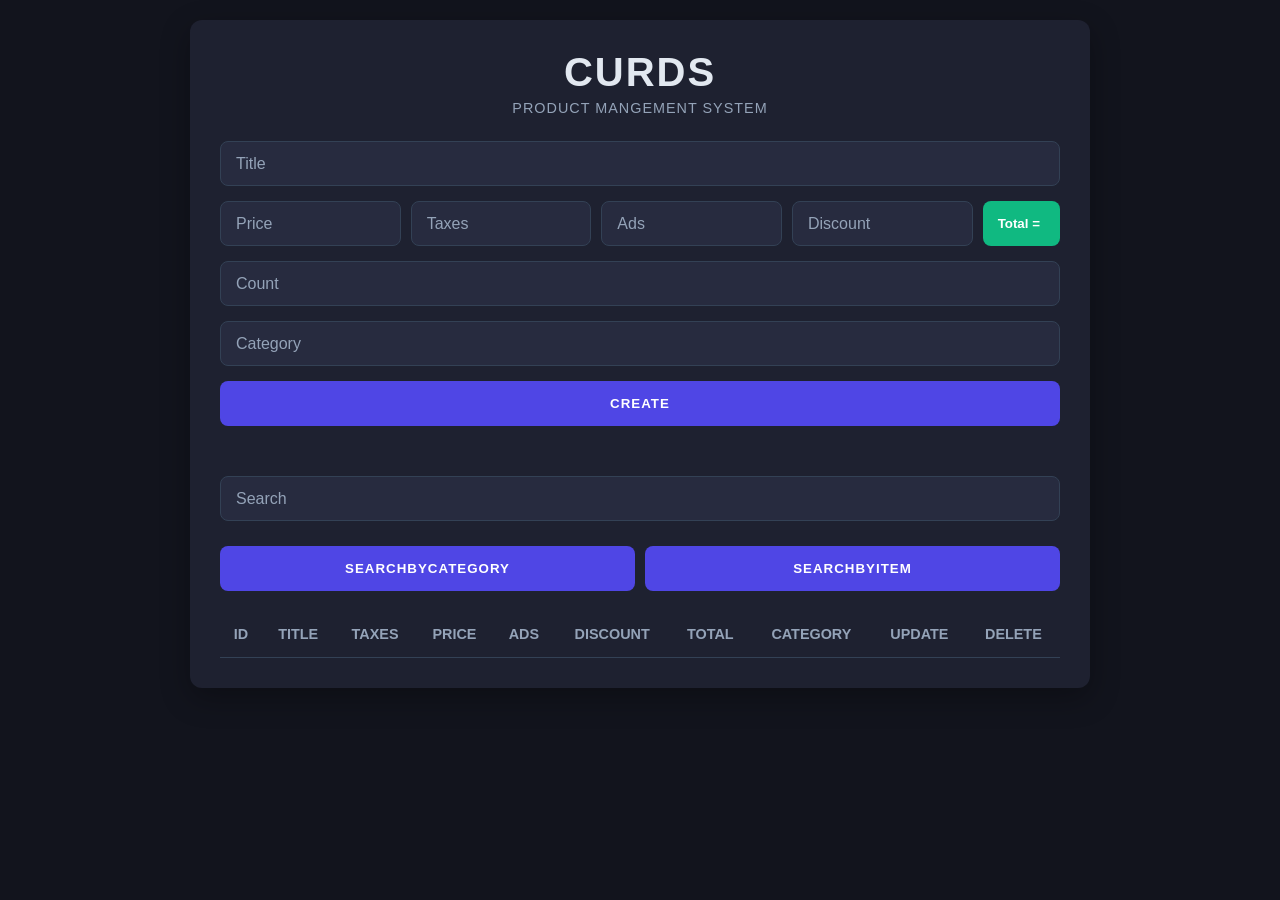
<file: index.html>
<!DOCTYPE html>
<html lang="en">
<head>
    <meta charset="UTF-8">
    <meta name="viewport" content="width=device-width, initial-scale=1.0">
    <link rel="stylesheet" href="file2.css">
    <title>Document</title>
</head>
<body>
    <div class="curd">
        <div class="head">
            <h1>curds</h1>
            <p>product mangement system</p>
        </div>
        <div class="input">
            <input type="text" id="title" placeholder="title">
            <div class="mo">
                <input onkeyup="calculatetotalprice()" type="number" placeholder="price" id="price">   
                <input onkeyup="calculatetotalprice()" type="number" placeholder="taxes" id="taxes">
                <input onkeyup="calculatetotalprice()" type="number" placeholder="ads" id="ads">   
                <input onkeyup="calculatetotalprice()" type="number" placeholder="discount" id="discount">
                <small id="total"></small>  
            </div>
            <input type="number" placeholder="count" id="count">
            <input type="text" placeholder="category" id="category">
            <button id="btn">create</button>
        </div>
        
        <div class="output">
            <div class="out">    
                <input type="text" id="search" placeholder="search" onkeyup="searchdata(this.value)">
                <div class="two">
                    <button id="searchbycategory" onclick="getsearchmod(this.id)">searchbycategory</button>
                    <button id="searchbyitem" onclick="getsearchmod(this.id)">searchbyitem</button>   
                </div>
                <div id="deleteall"></div>        
                <div class="table-container">
                <table>
                    <tr>
                        <th>id</th>
                        <th>title</th>
                        <th>taxes</th>
                        <th>price</th>
                        <th>ads</th>
                        <th>discount</th>
                        <th>total</th>
                        <th>category</th>
                        <th>update</th>
                        <th>delete</th>
                    </tr>
                    <tbody id="tbody">
                        <!-- صف تجريبي واحد لتتأكد من شكل الجدول -->
                        <tr>
                            <td>1</td>
                            <td>Samsung S23</td>
                            <td>100</td>
                            <td>20000</td>
                            <td>50</td>
                            <td>10</td>
                            <td>20140</td>
                            <td>Phone</td>
                            <td><button id="update">update</button></td>
                            <td><button id="delete">delete</button></td>
                        </tr>
                    </tbody>  
                </table>
                </div>
            </div>
        </div>
    </div> 
    <script src="file3.js"></script>   
</body>
</html>
</file>
<file: file2.css>
* {
    margin: 0;
    padding: 0;
    box-sizing: border-box;
    font-family: 'Segoe UI', Tahoma, Geneva, Verdana, sans-serif;
}

body {
    background-color: #12141D; /* خلفية هادئة للعين */
    color: #E2E8F0;
    padding: 20px;
}

/* الحاوية الرئيسية */
.curd {
    background-color: #1E2130;
    margin: auto;
    width: 80%;
    max-width: 900px;
    padding: 30px;
    border-radius: 12px;
    box-shadow: 0 10px 30px rgba(0, 0, 0, 0.3);
}

/* الرأس (العنوان) */
.head {
    text-align: center;
    text-transform: uppercase;
    margin-bottom: 25px;
}

.head h1 {
    margin-bottom: 5px;
    font-size: 2.5rem;
    letter-spacing: 2px;
}

.head p {
    color: #94A3B8;
    font-size: 0.9rem;
    letter-spacing: 1px;
}

/* الحقول (Inputs) */
input {
    width: 100%;
    height: 45px;
    border: 1px solid #334155;
    outline: none;
    background-color: #272B3F;
    color: #E2E8F0;
    margin-bottom: 15px;
    border-radius: 8px;
    padding: 10px 15px;
    font-size: 1rem;
    transition: 0.3s ease;
}

input::placeholder {
    color: #94A3B8;
    text-transform: capitalize;
}

input:focus {
    border-color: #4F46E5;
    box-shadow: 0 0 0 3px rgba(79, 70, 229, 0.2);
    scale: 1.01; /* تكبير خفيف ومريح */
}

/* صف الأسعار */
.mo {
    display: flex;
    gap: 10px;
    align-items: center;
    margin-bottom: 15px;
}

.mo input {
    margin-bottom: 0;
}

/* حقل المجموع */
#total {
    background-color: #10B981; /* أخضر هادئ */
    color: white;
    padding: 0 15px;
    border-radius: 8px;
    height: 45px;
    display: flex;
    align-items: center;
    font-weight: bold;
    white-space: nowrap;
}

#total::before {
    content: 'Total = ';
    margin-right: 5px;
}

/* الأزرار الأساسية */
button {
    width: 100%;
    border-radius: 8px;
    background-color: #4F46E5;
    color: white;
    text-transform: uppercase;
    cursor: pointer;
    height: 45px;
    border: none;
    transition: 0.3s;
    font-weight: bold;
    letter-spacing: 1px;
    margin-bottom: 15px;
}

button:hover {
    background-color: #4338CA;
    letter-spacing: 2px;
}

/* أزرار البحث */
.two {
    display: flex;
    justify-content: space-between;
    gap: 10px;
    margin-top: 10px;
}

.two button {
    width: 100%;
    margin-bottom: 0;
}

/* مساحة الإخراج */
.output {
    margin-top: 20px;
}

#search {
    margin-top: 15px;
}

/* الجدول */
table {
    width: 100%;
    text-align: center;
    margin-top: 20px;
    border-collapse: collapse;
}

.table-container {
    width: 100%;
    overflow-x: auto;
}

table th {
    text-transform: uppercase;
    color: #94A3B8;
    padding: 15px 10px;
    font-size: 0.9rem;
    border-bottom: 1px solid #334155;
}

th, td {
    padding: 12px 5px;
    border-bottom: 1px solid #334155;
}

/* أزرار الجدول (تعديل وحذف) */
td button {
    height: 35px;
    margin-bottom: 0;
    font-size: 0.8rem;
    border-radius: 6px;
    letter-spacing: 0;
}

td button:hover {
    letter-spacing: 1px;
}

#update { background-color: #F59E0B; }
#update:hover { background-color: #D97706; }

#delete { background-color: #EF4444; }
#delete:hover { background-color: #DC2626; }


/* =========================================
   تنسيقات الشاشات الصغيرة (الموبايل والتابلت)
   ========================================= */
@media (max-width: 768px) {
    /* تكبير عرض الحاوية الرئيسية */
    .curd {
        width: 95%;
        padding: 20px;
    }

    /* تظبيط حقول الأسعار لكي لا تنضغط وتأخذ سطرين */
    .mo {
        flex-wrap: wrap; 
        gap: 10px;
    }

    .mo input {
        width: 48%; /* كل حقل يأخذ نصف المساحة تقريباً */
    }

    /* تظبيط حقل التوتال ليأخذ سطر كامل بمفرده */
    #total {
        width: 100% !important;
        justify-content: center;
        margin-top: 5px;
        font-size: 16px;
    }

    /* تظبيط أزرار البحث لتأخذ مساحة مناسبة بجانب بعضها */
    #searchbycategory, #searchbyitem {
        width: 48% !important;
        font-size: 13px !important;
        padding: 10px 0 !important;
    }
}


/* =========================================
   للشاشات الصغيرة جداً (أقل من 480 بكسل)
   ========================================= */
@media (max-width: 480px) {
    /* جعل كل الحقول والأزرار تأخذ العرض بالكامل لتكون تحت بعضها */
    .mo input, 
    #searchbycategory, 
    #searchbyitem {
        width: 100% !important;
    }
    
    .two {
        flex-direction: column; /* الأزرار تنزل تحت بعض */
    }
}
</file>
